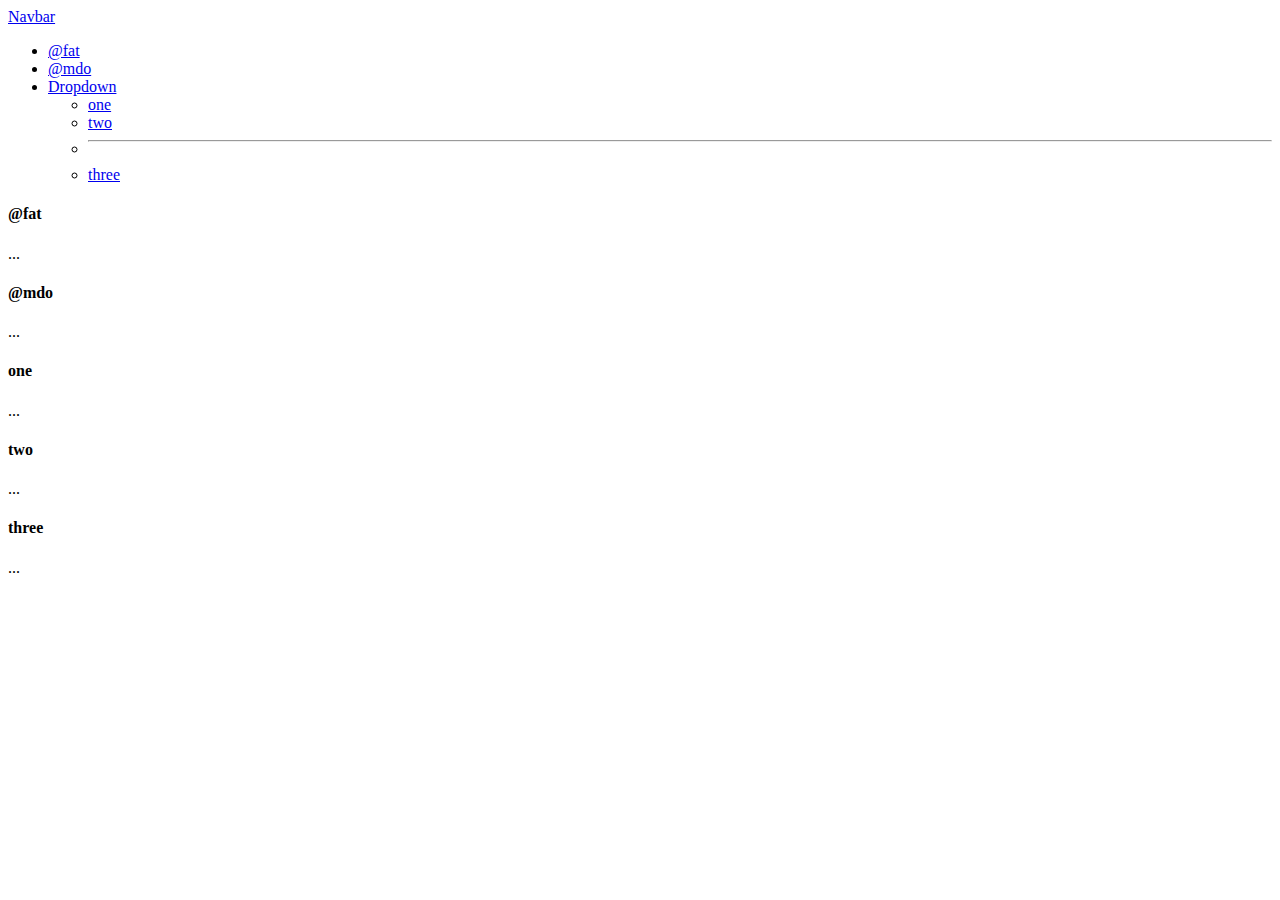
<file: references.html>
﻿<!DOCTYPE html>
<html lang="en">
<head>
    <meta charset="UTF-8">
    <meta http-equiv="X-UA-Compatible" content="IE=edge">
    <meta name="viewport" content="width=device-width, initial-scale=1.0">
    <title>Document</title>
</head>
<body>
    <nav id="navbar-example2" class="navbar navbar-light bg-light px-3">
        <a class="navbar-brand" href="#">Navbar</a>
        <ul class="nav nav-pills">
          <li class="nav-item">
            <a class="nav-link" href="#fat">@fat</a>
          </li>
          <li class="nav-item">
            <a class="nav-link" href="#mdo">@mdo</a>
          </li>
          <li class="nav-item dropdown">
            <a class="nav-link dropdown-toggle" data-bs-toggle="dropdown" href="#" role="button" aria-expanded="false">Dropdown</a>
            <ul class="dropdown-menu dropdown-menu-end">
              <li><a class="dropdown-item" href="#one">one</a></li>
              <li><a class="dropdown-item" href="#two">two</a></li>
              <li><hr class="dropdown-divider"></li>
              <li><a class="dropdown-item" href="#three">three</a></li>
            </ul>
          </li>
        </ul>
      </nav>
      <div data-bs-spy="scroll" data-bs-target="#navbar-example2" data-bs-offset="0" tabindex="0">
        <h4 id="fat">@fat</h4>
        <p>...</p>
        <h4 id="mdo">@mdo</h4>
        <p>...</p>
        <h4 id="one">one</h4>
        <p>...</p>
        <h4 id="two">two</h4>
        <p>...</p>
        <h4 id="three">three</h4>
        <p>...</p>
      </div>
</body>
</html>
</file>
